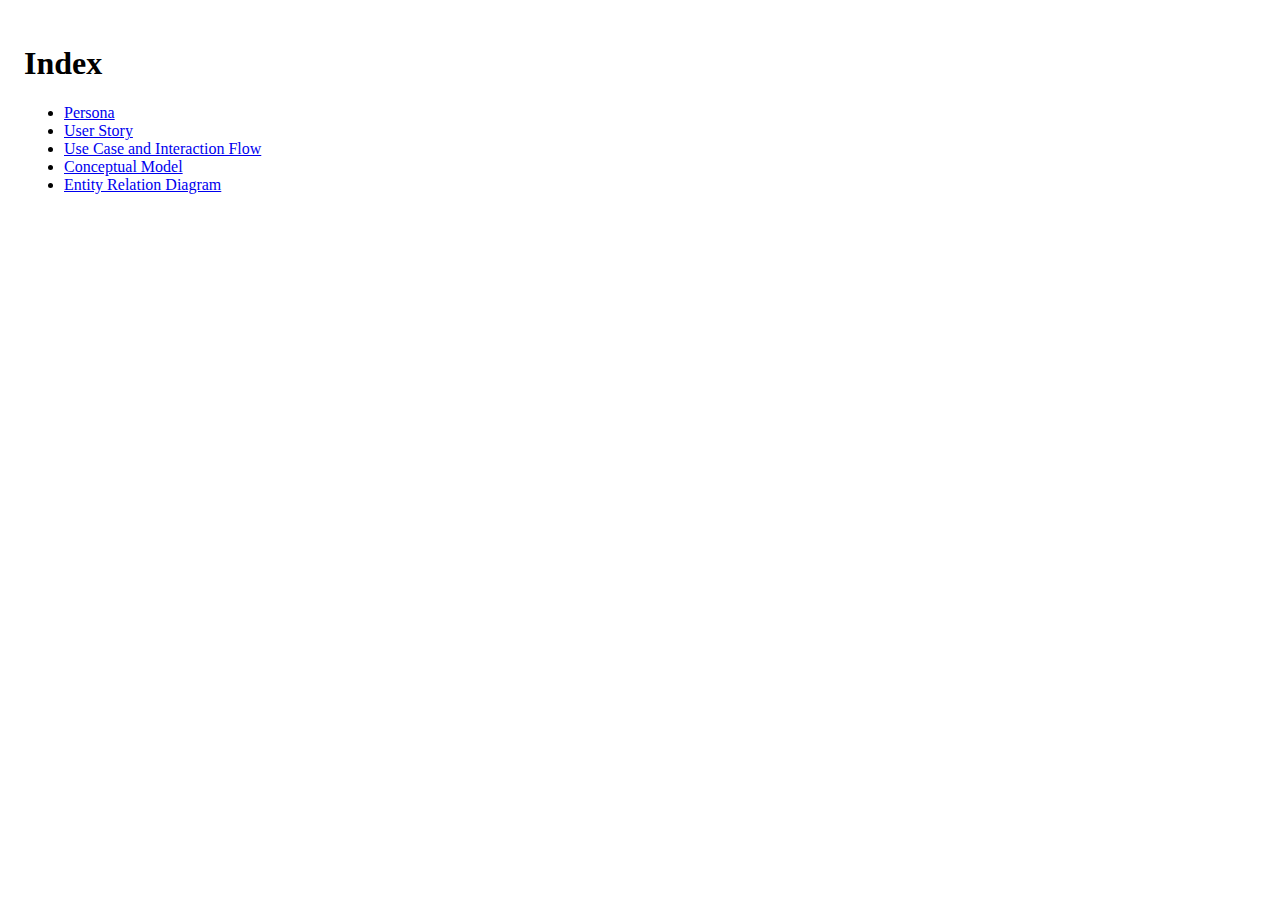
<file: Epic/index.html>
<!doctype html>
<html lang="en">
<head>
    <meta   charset="utf-8" />
    <title> Data Design Project</title>
    <link rel="stylesheet" type="text/css" href="./style.css">
    <title>Index</title>
</head>
<body>
<div>
<h1>Index</h1>
<ul>
    <li><a href="./persona.html">Persona</a></li>
    <li> <a href="./user-story.html">User Story</a></li>
    <li><a href="./interaction-flow.html">Use Case and Interaction Flow</a></li>
    <li><a href="conceptual-model.html">Conceptual Model</a></li>
    <li><a href="erd.html">Entity Relation Diagram</a></li>
</ul>
</div>
</body>
</html>
</file>
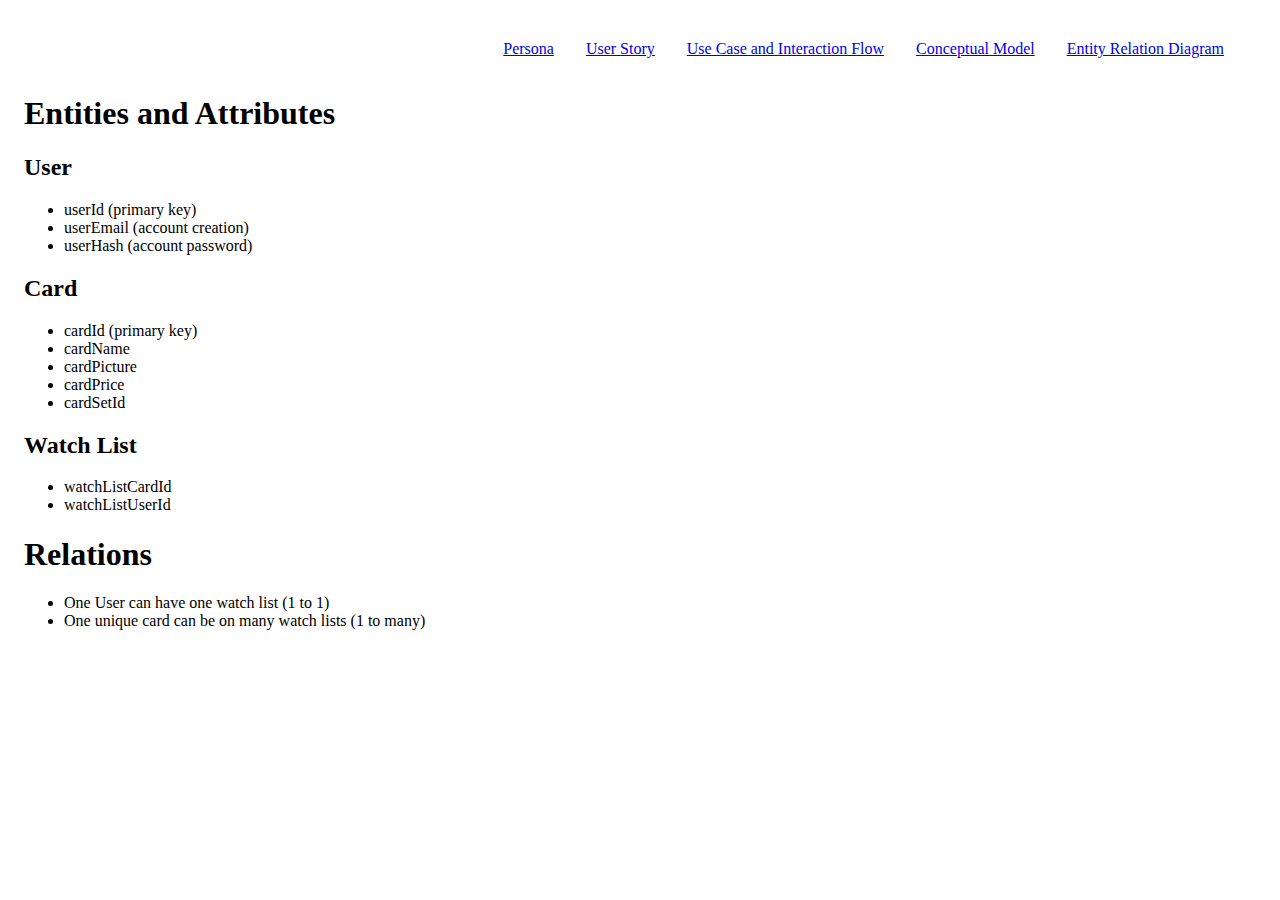
<file: Epic/conceptual-model.html>
<!doctype html>
<html lang="en">
<head>
    <meta   charset="utf-8" />
    <title> Data Design Project</title>
    <link rel="stylesheet" type="text/css" href="./style.css">
    <title>Conceptual Model</title>
</head>
<body>

<div class="navBar">
    <a href="./persona.html">Persona</a>
    <a href="./user-story.html">User Story</a>
    <a href="./interaction-flow.html">Use Case and Interaction Flow</a>
    <a href="conceptual-model.html">Conceptual Model</a>
    <a href="erd.html">Entity Relation Diagram</a>
</div>

<div>
    <h1> Entities and Attributes</h1>
        <h2>User</h2>
            <ul>
                <li>userId (primary key)</li>
                <li>userEmail (account creation)</li>
                <li>userHash (account password)</li>
            </ul>
        <h2>Card</h2>
            <ul>
                <li>cardId (primary key)</li>
                <li>cardName</li>
                <li>cardPicture</li>
                <li>cardPrice</li>
                <li>cardSetId</li>
            </ul>
        <h2>Watch List</h2>
            <ul>
                <li>watchListCardId</li>
                <li>watchListUserId</li>
            </ul>
    <h1>Relations</h1>
        <ul>
            <li>One User can have one watch list (1 to 1)</li>
            <li>One unique card can be on many watch lists (1 to many)</li>
        </ul>
</div>

</body>
</html>
</file>
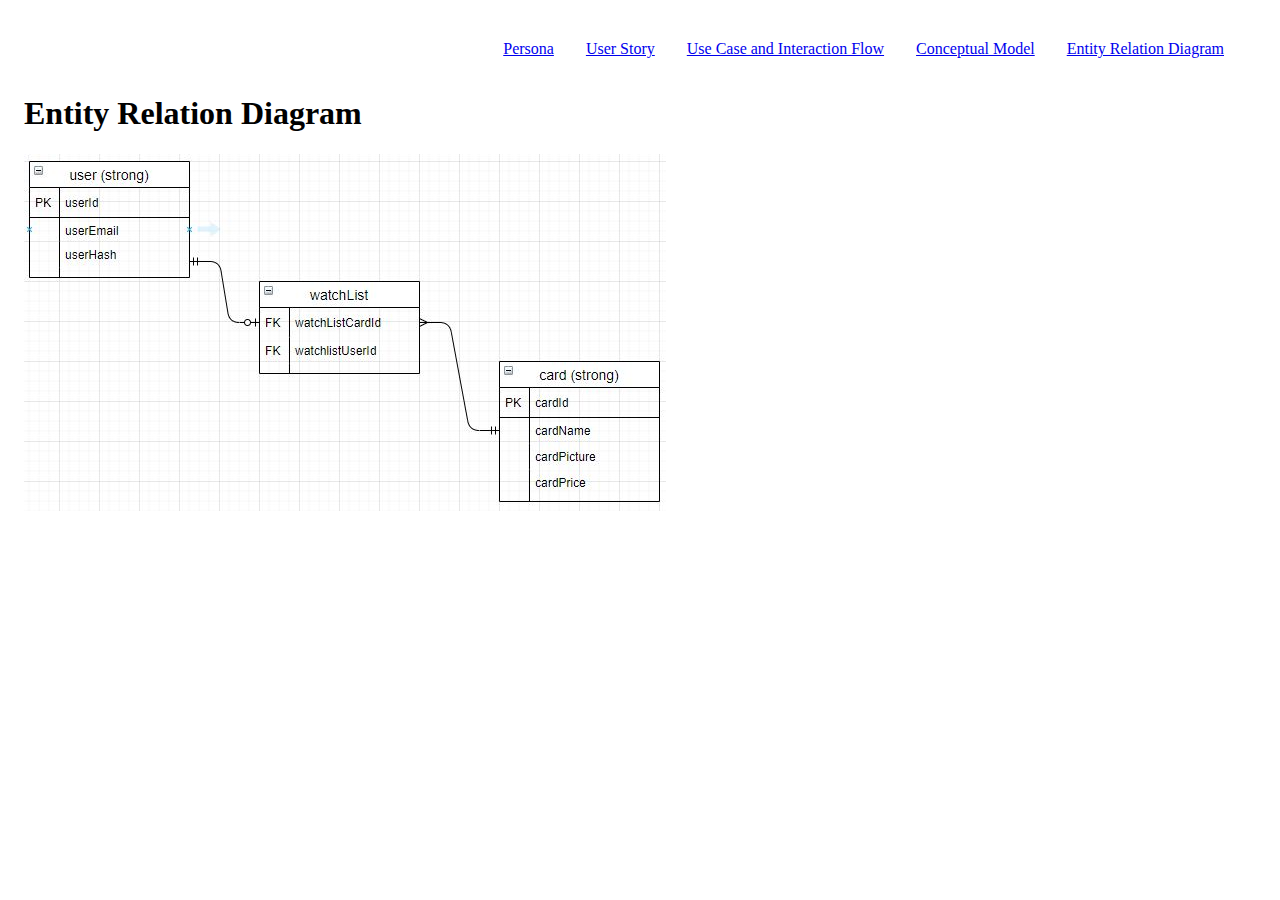
<file: Epic/erd.html>
<!DOCTYPE html>
<html lang="en">
<head>
    <meta   charset="utf-8" />
    <title>Interaction Flow</title>
    <link rel="stylesheet" type="text/css" href="./style.css">
</head>
<body>
<div class="navBar">
    <a href="./persona.html">Persona</a>
    <a href="./user-story.html">User Story</a>
    <a href="./interaction-flow.html">Use Case and Interaction Flow</a>
    <a href="conceptual-model.html">Conceptual Model</a>
    <a href="erd.html">Entity Relation Diagram</a>
</div>

<div>
    <h1>Entity Relation Diagram</h1>
    <img src="ERD.JPG" alt="Boxes and Lines">
</div>
</body>
</html>
</file>
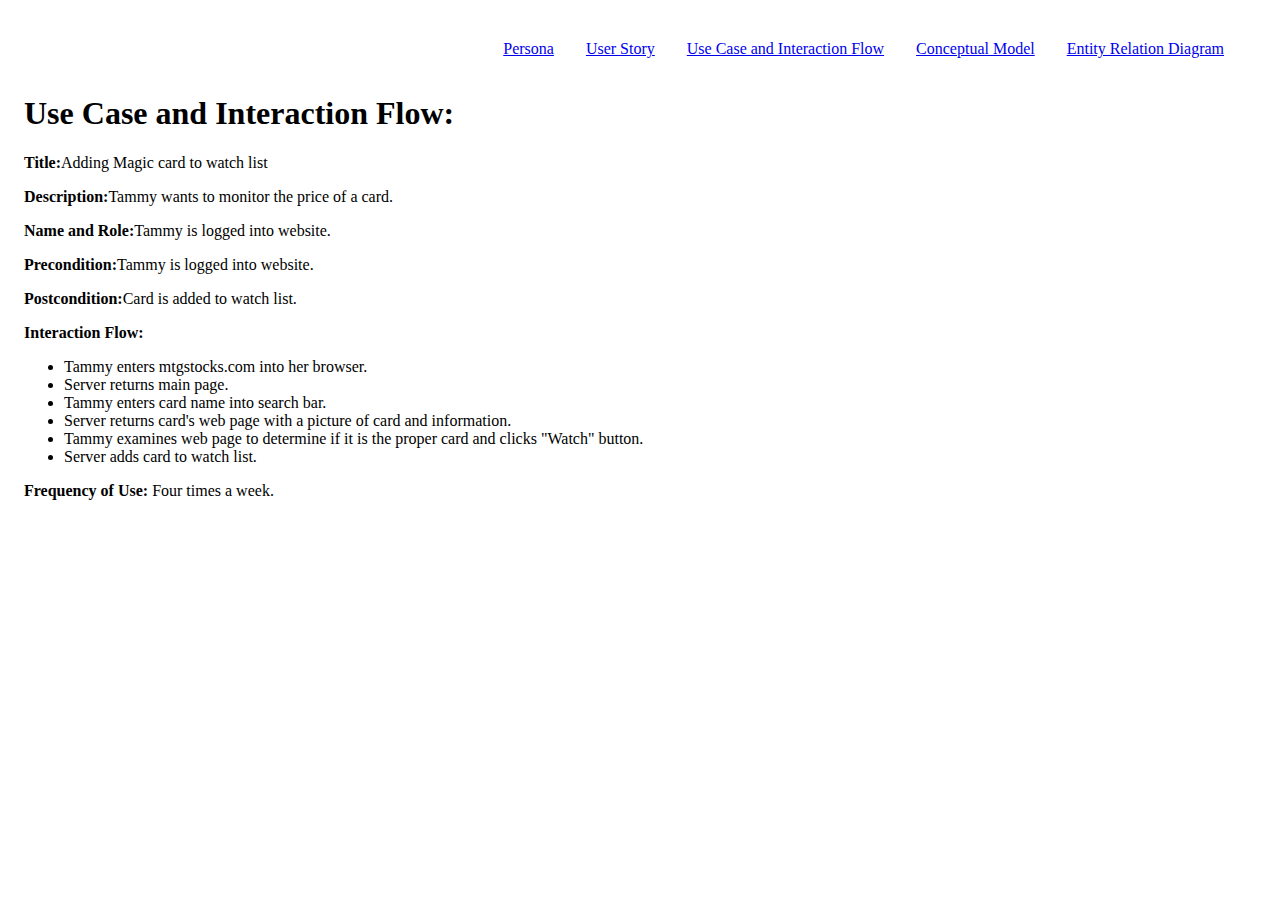
<file: Epic/interaction-flow.html>
<!DOCTYPE html>
<html lang="en">
<head>
    <meta   charset="utf-8" />
    <title>Interaction Flow</title>
    <link rel="stylesheet" type="text/css" href="./style.css">
</head>
<body>
<div class="navBar">
    <a href="./persona.html">Persona</a>
    <a href="./user-story.html">User Story</a>
    <a href="./interaction-flow.html">Use Case and Interaction Flow</a>
    <a href="conceptual-model.html">Conceptual Model</a>
    <a href="erd.html">Entity Relation Diagram</a>
</div>

<div>
    <h1>Use Case and Interaction Flow:</h1>
    <p><strong>Title:</strong>Adding Magic card to watch list</p>
    <p><strong>Description:</strong>Tammy wants to monitor the price of a card.</p>
    <p><strong> Name and Role:</strong>Tammy is logged into website.</p>
    <p><strong>Precondition:</strong>Tammy is logged into website.</p>
    <p><strong>Postcondition:</strong>Card is added to watch list.</p>
    <p><strong>Interaction Flow:</strong></p>
    <ul>
        <li>Tammy enters mtgstocks.com into her browser.</li>
        <li>Server returns main page.</li>
        <li>Tammy enters card name into search bar.</li>
        <li>Server returns card's web page with a picture of card and information.</li>
        <li>Tammy examines web page to determine if it is the proper card and clicks "Watch" button.</li>
        <li>Server adds card to watch list.</li>
    </ul>
    <p> <strong>Frequency of Use:</strong> Four times a week.</p>
</div>

</body>
</html>
</file>
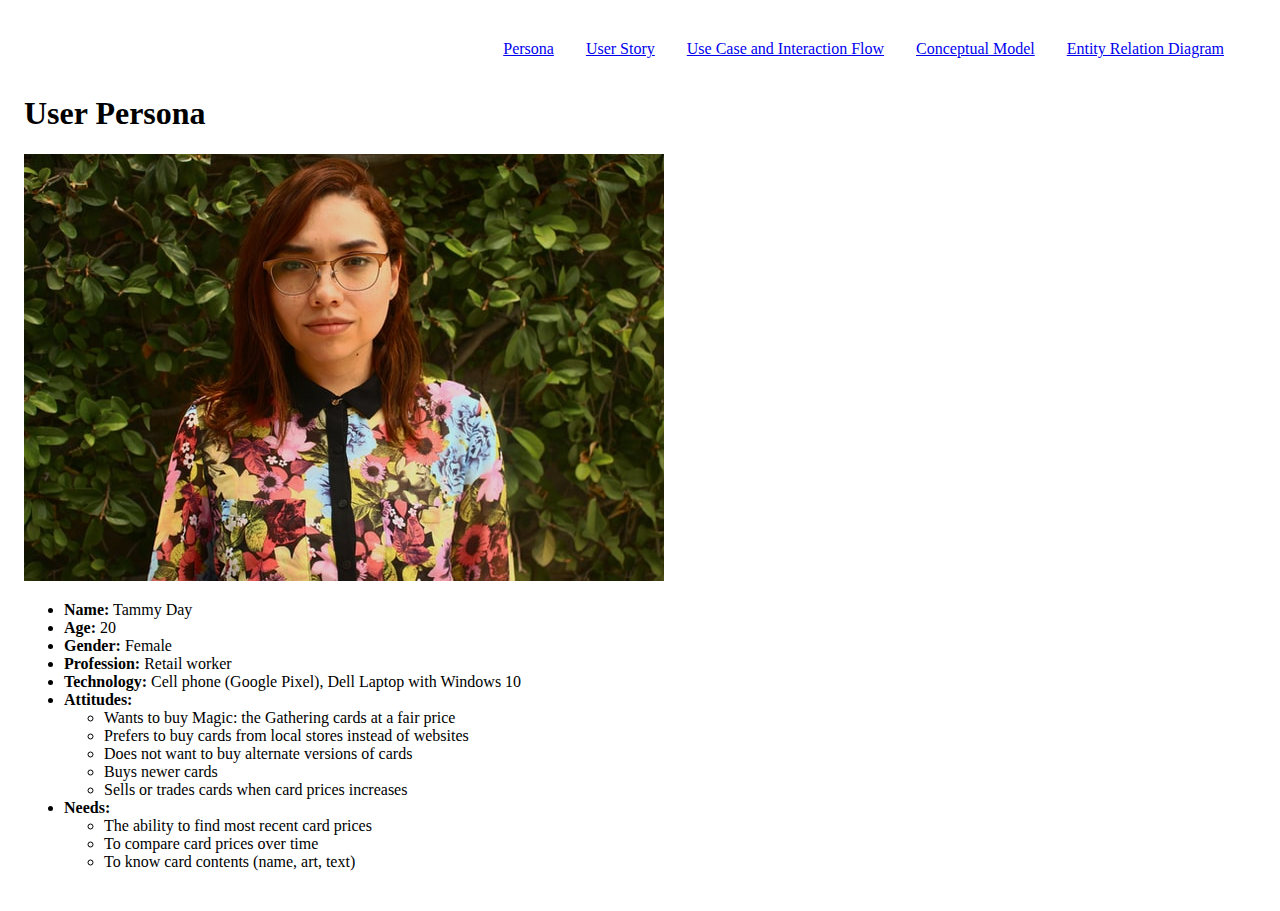
<file: Epic/persona.html>
<!DOCTYPE html>
<html lang="en">
<head>
    <meta   charset="utf-8" />
    <title>User Persona</title>
    <link rel="stylesheet" type="text/css" href="./style.css">
</head>
<body>

<div class="navBar">
    <a href="./persona.html">Persona</a>
    <a href="./user-story.html">User Story</a>
    <a href="./interaction-flow.html">Use Case and Interaction Flow</a>
    <a href="conceptual-model.html">Conceptual Model</a>
    <a href="erd.html">Entity Relation Diagram</a>
</div>

<div>
<h1>User Persona</h1>
    <img src="persona-andrea-rico-unsplash.jpg" alt="Woman wearing glasses">
    <ul>
        <li> <strong>Name:</strong> Tammy Day</li>
        <li> <strong>Age:</strong> 20</li>
        <li> <strong>Gender:</strong> Female</li>
        <li> <strong>Profession:</strong> Retail worker</li>
        <li> <strong>Technology:</strong> Cell phone (Google Pixel), Dell Laptop with Windows 10</li>
        <li> <strong> Attitudes:</strong></li>
        <ul>
            <li>Wants to buy Magic: the Gathering cards at a fair price</li>
            <li>Prefers to buy cards from local stores instead of websites</li>
            <li>Does not want to buy alternate versions of cards</li>
            <li>Buys newer cards</li>
            <li>Sells or trades cards when card prices increases</li>
        </ul>
        <li> <strong>Needs:</strong></li>
        <ul>
            <li>The ability to find most recent card prices</li>
            <li>To compare card prices over time</li>
            <li>To know card contents (name, art, text)</li>
        </ul>
    </ul>
</div>
</body>
</html>
</file>
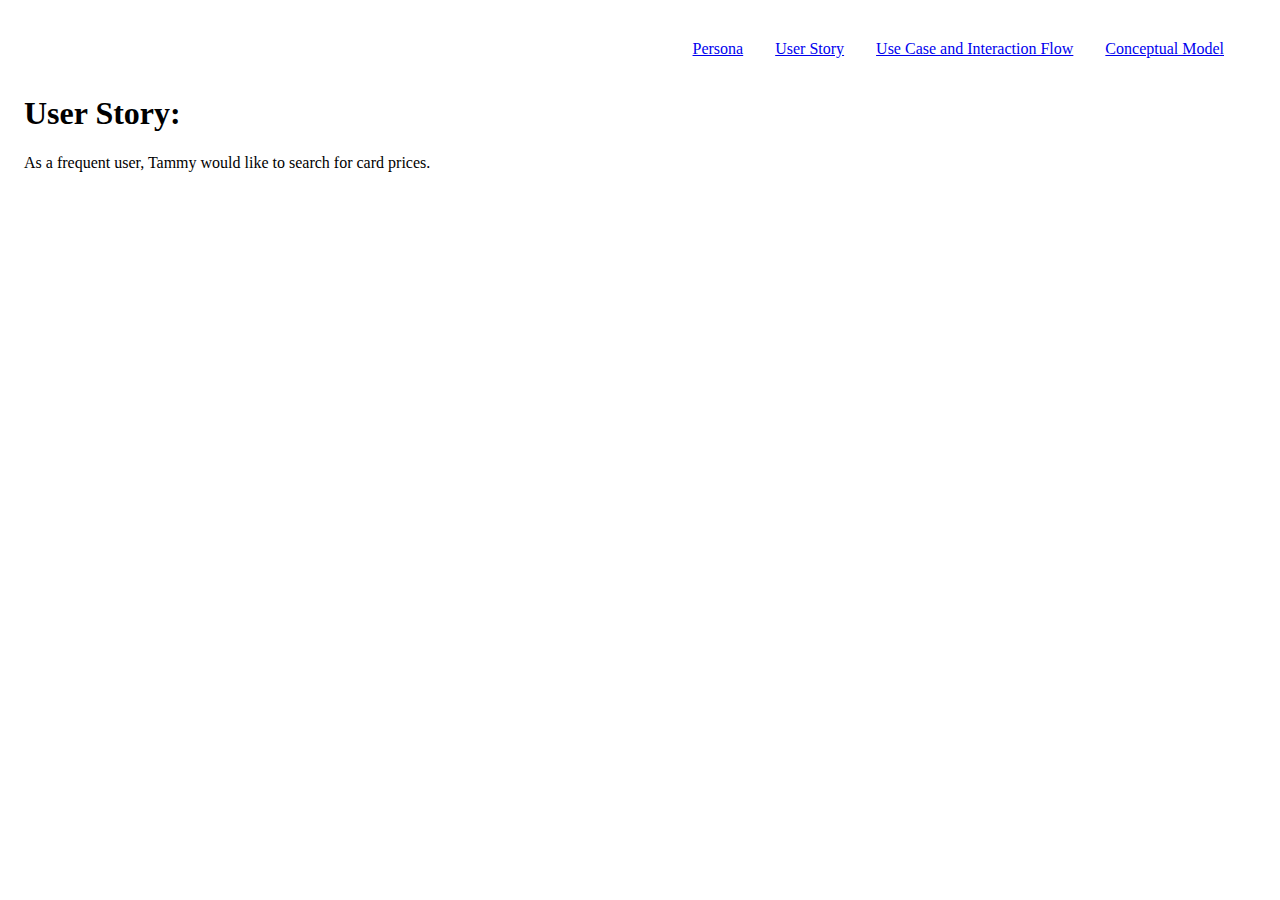
<file: Epic/user-story.html>
<!DOCTYPE html>
<html lang="en">
<head>
    <meta   charset="utf-8" />
    <title>User Story</title>
    <link rel="stylesheet" type="text/css" href="./style.css">
</head>

<div class="navBar">
    <a href="./persona.html">Persona</a>
    <a href="./user-story.html">User Story</a>
    <a href="./interaction-flow.html">Use Case and Interaction Flow</a>
    <a href="conceptual-model.html">Conceptual Model</a>
</div>

<div>
<body>
    <h1>User Story:</h1>
    <p>As a frequent user, Tammy would like to search for card prices.</p>
</body>
</div>
</html>
</file>
<file: Epic/style.css>
body {
	padding: 1em;
}

.navBar {
	display: flex;
	justify-content: flex-end;
	padding: 1em;
}

.navBar a {
	margin: 0 1em;
}
</file>
